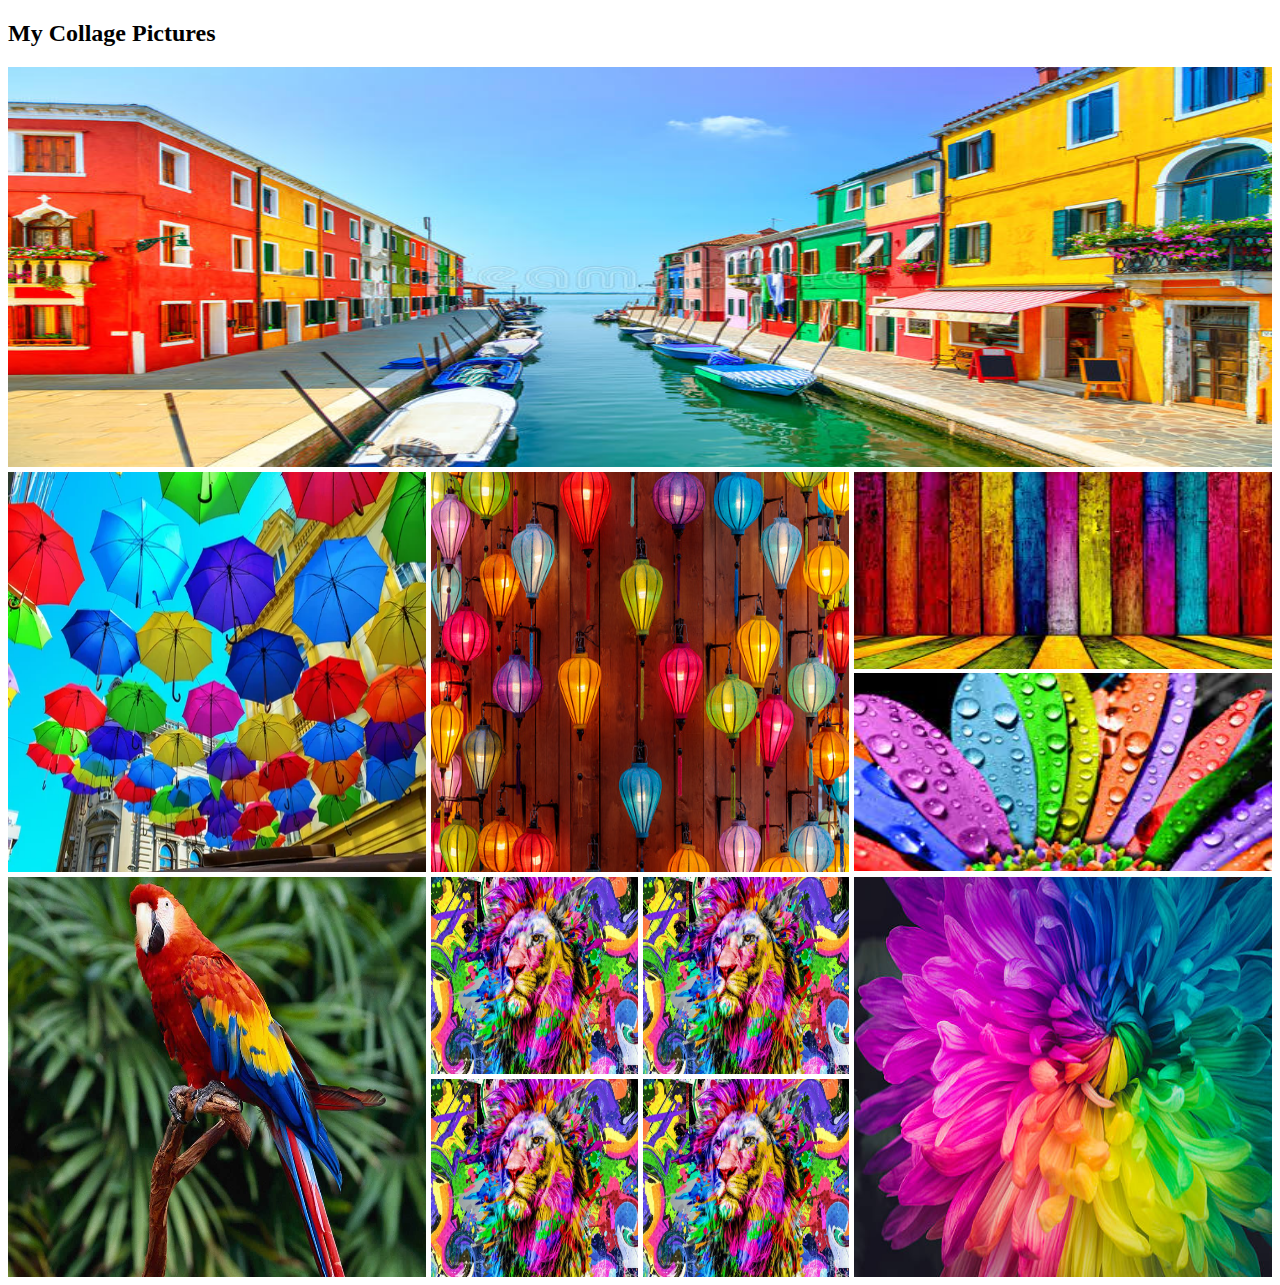
<file: collage.html>
<!DOCTYPE html>
<html lang="en">
<head>
    <meta charset="UTF-8">
    <meta name="viewport" content="width=device-width, initial-scale=1.0">
    <title>Picture Collage</title>
    <link rel="stylesheet" href="styles/collage.css">
</head>
<body>
    <header>
        <h2>My Collage Pictures</h2>
    </header>
    <main>
        <section>
            <div class="row">
                <img src="images/A.jpg" alt="">
            </div>
            <div class="row">
                <div>
                    <img src="images/B.jpg" alt="">
                </div>
                <div>
                    <img src="images/C.jpg" alt="">
                </div>
                <div class="viewport">
                    <img src="images/D.jpg" alt="">
                    <img src="images/E.jpg" alt="">
                </div>
            </div>
            <div class="row">
                <div>
                    <img src="images/F.jpg" alt="">
                </div>
                <div class="collage4">
                    <img src="images/G.jpg" alt="">
                    <img src="images/G.jpg" alt="">
                    <img src="images/G.jpg" alt="">
                    <img src="images/G.jpg" alt="">
                </div>
                <div>
                    <img src="images/H.jpg" alt="">
                </div>
            </div>
        </section>
    </main>
</body>
</html>
</file>
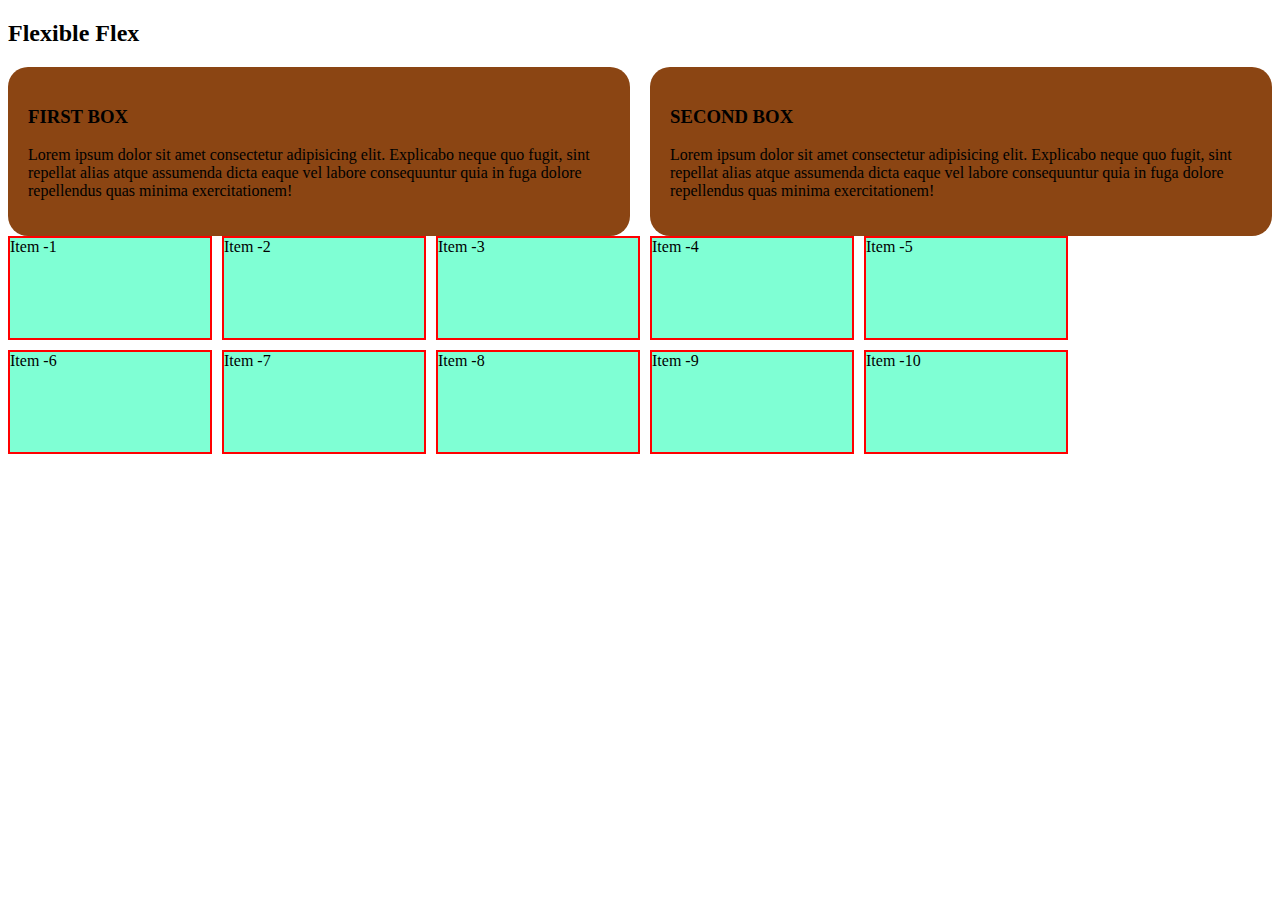
<file: flexandgrid.html>
<!DOCTYPE html>
<html lang="en">
<head>
    <meta charset="UTF-8">
    <meta name="viewport" content="width=device-width, initial-scale=1.0">
    <title>Flexible Flex</title>
    <style>
        .container{
            display: flex;
            gap: 20px;
        }
        .box{
            background-color: saddlebrown;
            padding: 20px;
            border-radius: 20px;
        }
        .container2{
            display: flex;
            flex-wrap: wrap;
            gap: 10px;
        }
        .item{
            width: 200px;
            height: 100px;
            background-color: aquamarine;
            border: 2px solid red;
        }
        @media screen and (max-width: 576px) {
            .container{
                flex-direction: column;
            }
        }
    </style>
</head>
<body>
    <h2>Flexible Flex</h2>
    <div class="container">
        <div class="box">
            <h3>FIRST BOX</h3>
            <p>Lorem ipsum dolor sit amet consectetur adipisicing elit. Explicabo neque quo fugit, sint repellat alias atque assumenda dicta eaque vel labore consequuntur quia in fuga dolore repellendus quas minima exercitationem!</p>
        </div>
        <div class="box">
            <h3>SECOND BOX</h3>
            <p>Lorem ipsum dolor sit amet consectetur adipisicing elit. Explicabo neque quo fugit, sint repellat alias atque assumenda dicta eaque vel labore consequuntur quia in fuga dolore repellendus quas minima exercitationem!</p>
        </div>
    </div>
    <div class="container2">
        <!-- .item*10{Item -$} -->
        <div class="item">Item -1</div>
        <div class="item">Item -2</div>
        <div class="item">Item -3</div>
        <div class="item">Item -4</div>
        <div class="item">Item -5</div>
        <div class="item">Item -6</div>
        <div class="item">Item -7</div>
        <div class="item">Item -8</div>
        <div class="item">Item -9</div>
        <div class="item">Item -10</div>
    </div>
</body>
</html>
</file>
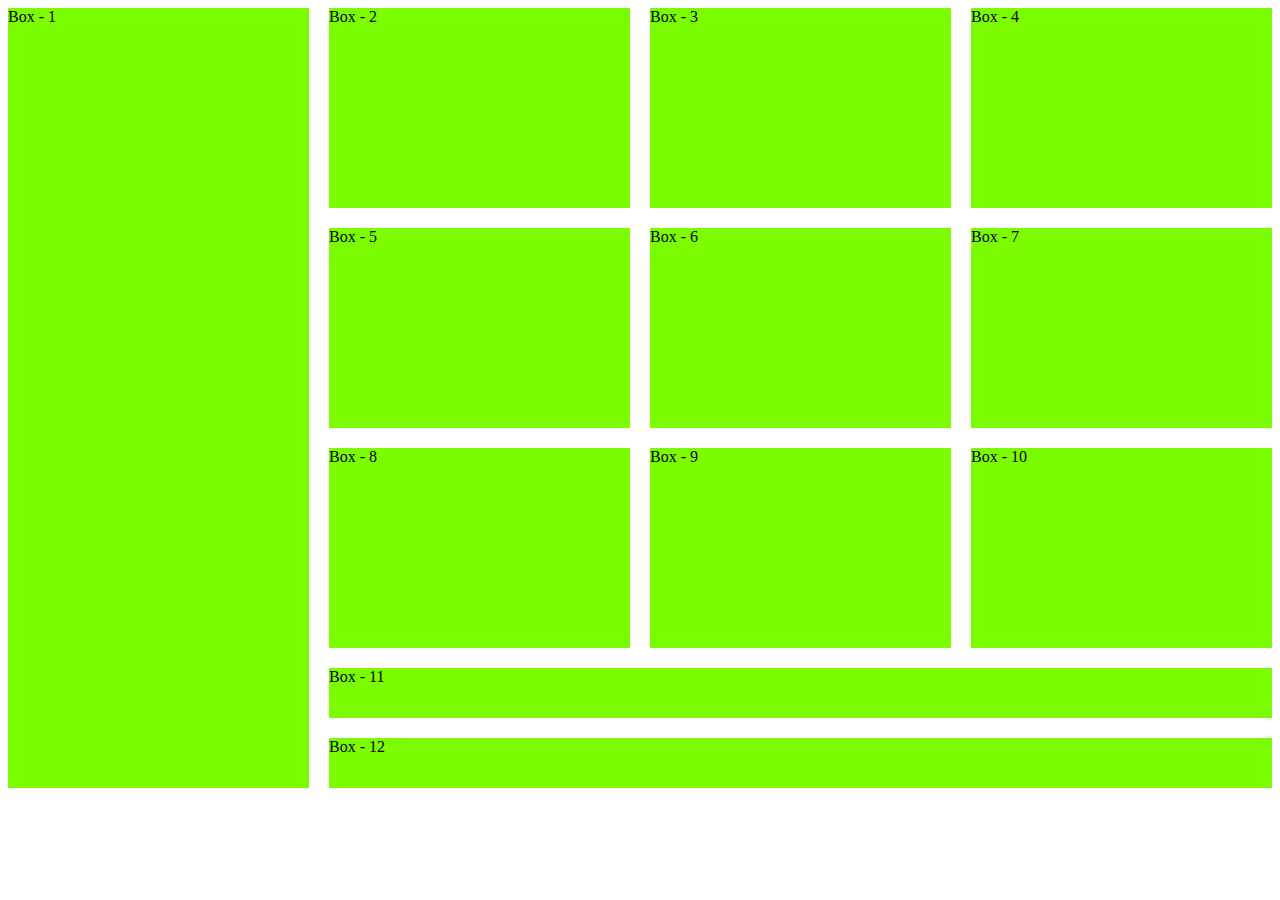
<file: grid.html>
<!DOCTYPE html>
<html lang="en">
<head>
    <meta charset="UTF-8">
    <meta name="viewport" content="width=device-width, initial-scale=1.0">
    <title>Grid Document</title>
    <style>
        .container{
            display: grid;
            grid-template-columns: repeat(4, 1fr);
            grid-template-rows: repeat(3, 200px) 50px 50px;
            gap: 20px;
        }
        .box{
            background-color: lawngreen;
        }
        #box-1{
            grid-row: span 5;
        }
        #box-11, #box-12{
            grid-column: span 3;
        }
    </style>
</head>
<body>
    <!-- .container>.box#box-$*12{Box - $} -->
    <div class="container">
        <div class="box" id="box-1">Box - 1</div>
        <div class="box" id="box-2">Box - 2</div>
        <div class="box" id="box-3">Box - 3</div>
        <div class="box" id="box-4">Box - 4</div>
        <div class="box" id="box-5">Box - 5</div>
        <div class="box" id="box-6">Box - 6</div>
        <div class="box" id="box-7">Box - 7</div>
        <div class="box" id="box-8">Box - 8</div>
        <div class="box" id="box-9">Box - 9</div>
        <div class="box" id="box-10">Box - 10</div>
        <div class="box" id="box-11">Box - 11</div>
        <div class="box" id="box-12">Box - 12</div>
    </div>
</body>
</html>
</file>
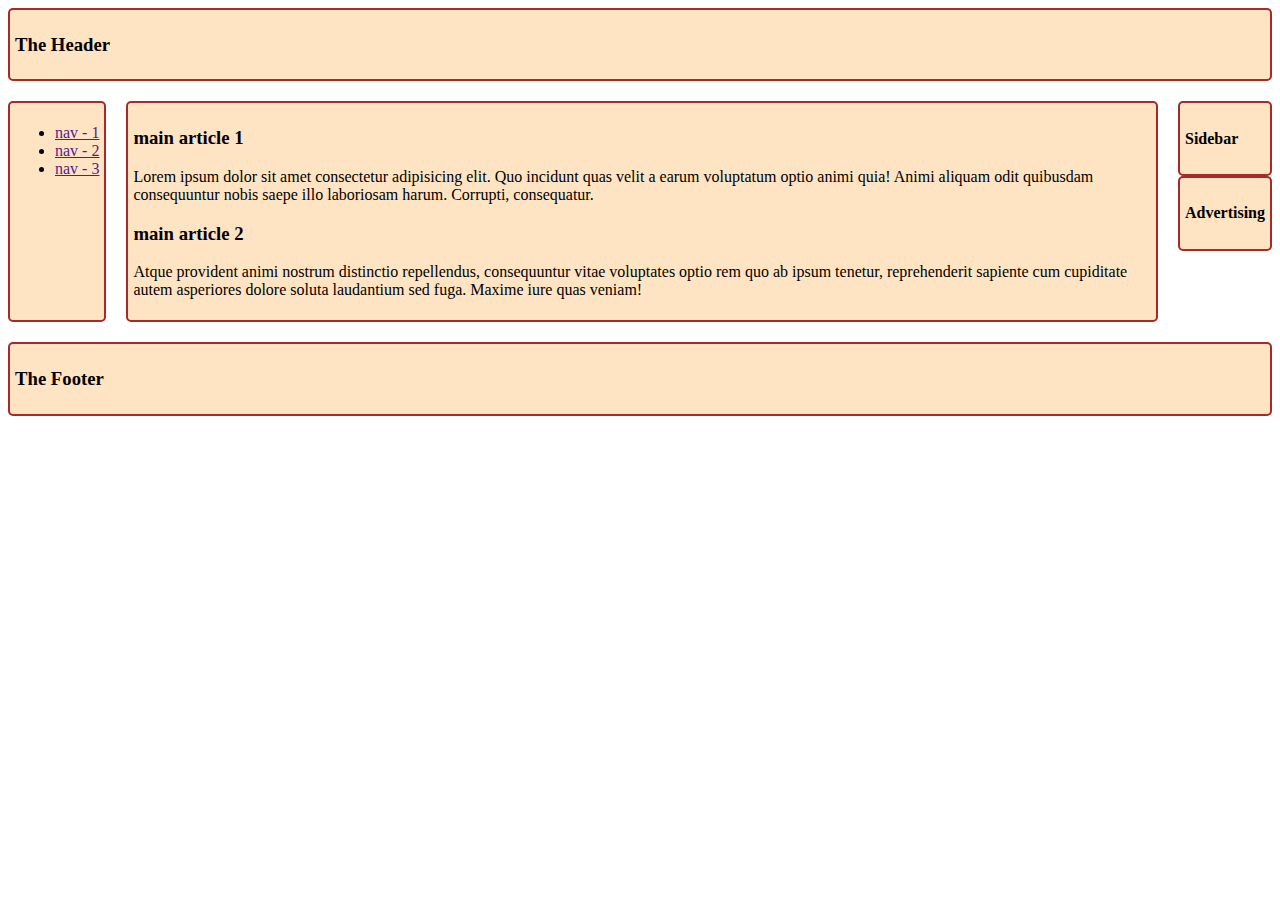
<file: layout.html>
<!DOCTYPE html>
<html lang="en">
<head>
    <meta charset="UTF-8">
    <meta name="viewport" content="width=device-width, initial-scale=1.0">
    <title>Grid Area Layout</title>
    <link rel="stylesheet" href="styles/layout.css">
</head>
<body class="container">
    <header class="header">
        <h3>The Header</h3>
    </header>
    <nav class="nav">
        <ul>
            <li><a href="">nav - 1</a></li>
            <li><a href="">nav - 2</a></li>
            <li><a href="">nav - 3</a></li>
        </ul>
    </nav>
    <main class="main">
        <!-- article*2>h3{main article $}+p>lorem -->
        <article>
            <h3>main article 1</h3>
            <p>Lorem ipsum dolor sit amet consectetur adipisicing elit. Quo incidunt quas velit a earum voluptatum optio animi quia! Animi aliquam odit quibusdam consequuntur nobis saepe illo laboriosam harum. Corrupti, consequatur.</p>
        </article>
        <article>
            <h3>main article 2</h3>
            <p>Atque provident animi nostrum distinctio repellendus, consequuntur vitae voluptates optio rem quo ab ipsum tenetur, reprehenderit sapiente cum cupiditate autem asperiores dolore soluta laudantium sed fuga. Maxime iure quas veniam!</p>
        </article>
    </main>
    <aside>
        <div class="sidebar">
            <h4>Sidebar</h4>
        </div>
        <div class="advertise">
            <h4>Advertising</h4>
        </div>
    </aside>
    <footer class="footer">
        <h3>The Footer</h3>
    </footer>
</body>
</html>
</file>
<file: styles/collage.css>
img{
    width: 100%;
    height: 100%;
}

.row{
    height: 400px;
    display: flex;
    gap: 5px;
    margin-bottom: 5px;
}
.row > div {
    flex: 1;
}
.viewport img{
    height: calc( (100% - 5px)/2 )
}
.collage4{
    display: grid;
    grid-template-columns: repeat(2, 1fr);
    gap: 5px;
}

/* responsive media query */
@media screen and (max-width: 576px){
    .row{
        flex-direction: column;
        height: auto;
    }
    .collage4{
        grid-template-columns:  1fr;
    }
}

/* medium devices media query */
@media screen and (min-width: 576px) and (max-width: 992px){
    .row{
        flex-direction: column;
        height: auto;
    }
}
</file>
<file: styles/layout.css>
.header, .nav, .main, .sidebar, .advertise, .footer{
    background-color: bisque;
    border: 2px solid brown;
    padding: 5px;
    border-radius: 5px;
}
.header {
    grid-area: header;
}
.nav{
    grid-area: nav;
}
.main{
    grid-area: main;
}
.sidebar{
    grid-area: sidebar;
}
.advertise{
    grid-area: advertise;
}
.footer{
    grid-area: footer;
}
.container{
    display: grid;
    gap: 20px;
    grid-template-areas: 
    "header header  header  header"
    "nav    main    main    sidebar"
    "nav    main    main    advertise"
    "footer footer  footer  footer";
}
@media screen and (max-width: 576px){
    .container{
        grid-template-areas: 
        "header"
        "nav"
        "main"
        "sidebar"
        "advertise"
        "footer";
    }
}
@media screen and (min-width: 576px) and (max-width:993px){
    .container{
        grid-template-areas: 
        "header header header"
        "nav    nav    nav"
        "sidebar main main"
        "advertise footer footer";
    }
}
</file>
